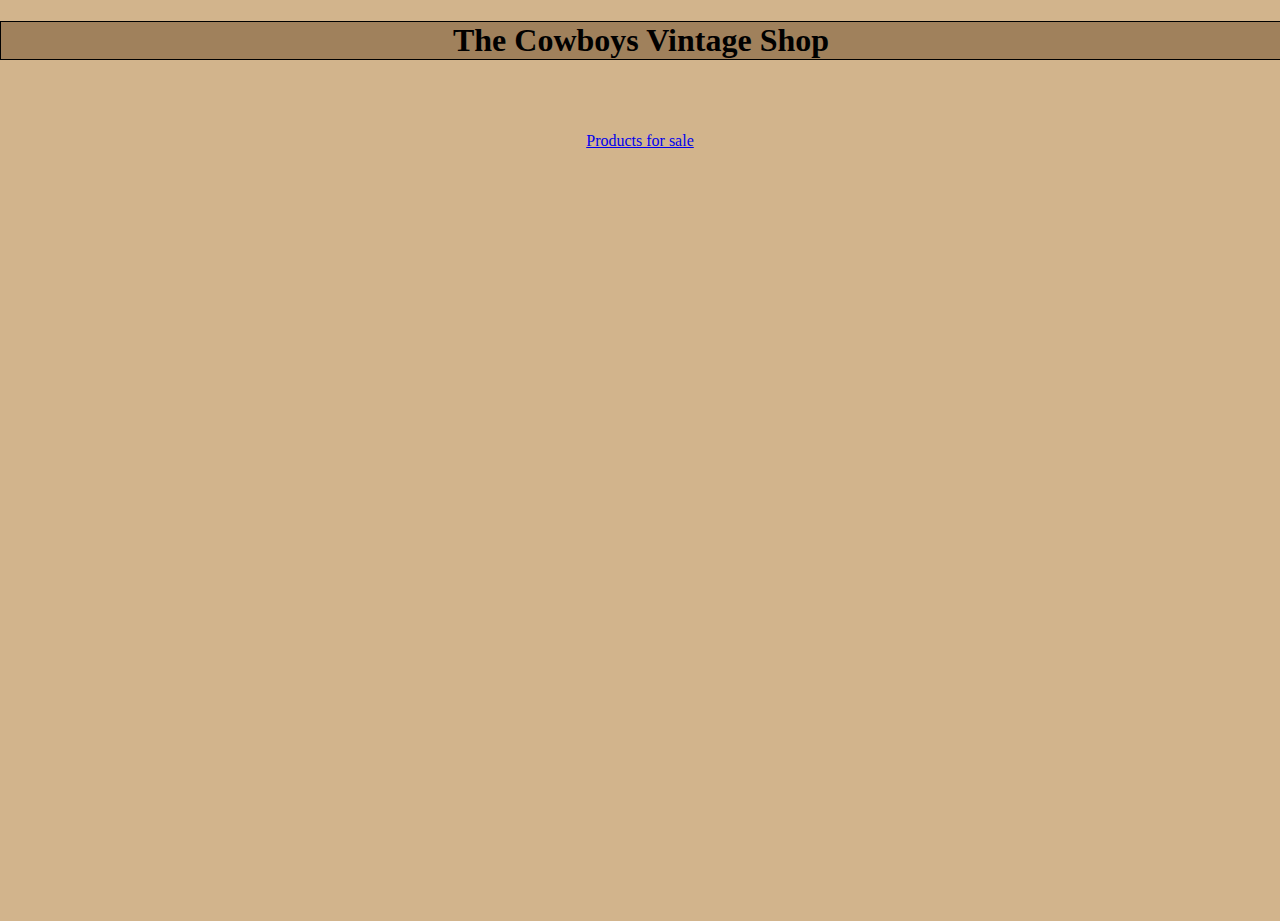
<file: index.html>
<!DOCTYPE html>
<html lang="en">

<head>
    <meta charset="UTF-8">
    <meta name="viewport" content="width=device-width, initial-scale=1.0">
    <meta http-equiv="X-UA-Compatible" content="ie=edge">
    <link rel="stylesheet" href="./styles/products.css">
    <title>Cowboys Vintage</title>
</head>

<body>
    <header>
        <div><h1>The Cowboys Vintage Shop</h1></div>
    </header>
    <main>
        
        <div class="below"><a href="./products/products.html">Products for sale</a></div>
    </main>
    <footer>
        
    </footer>

</body>

</html>
</file>
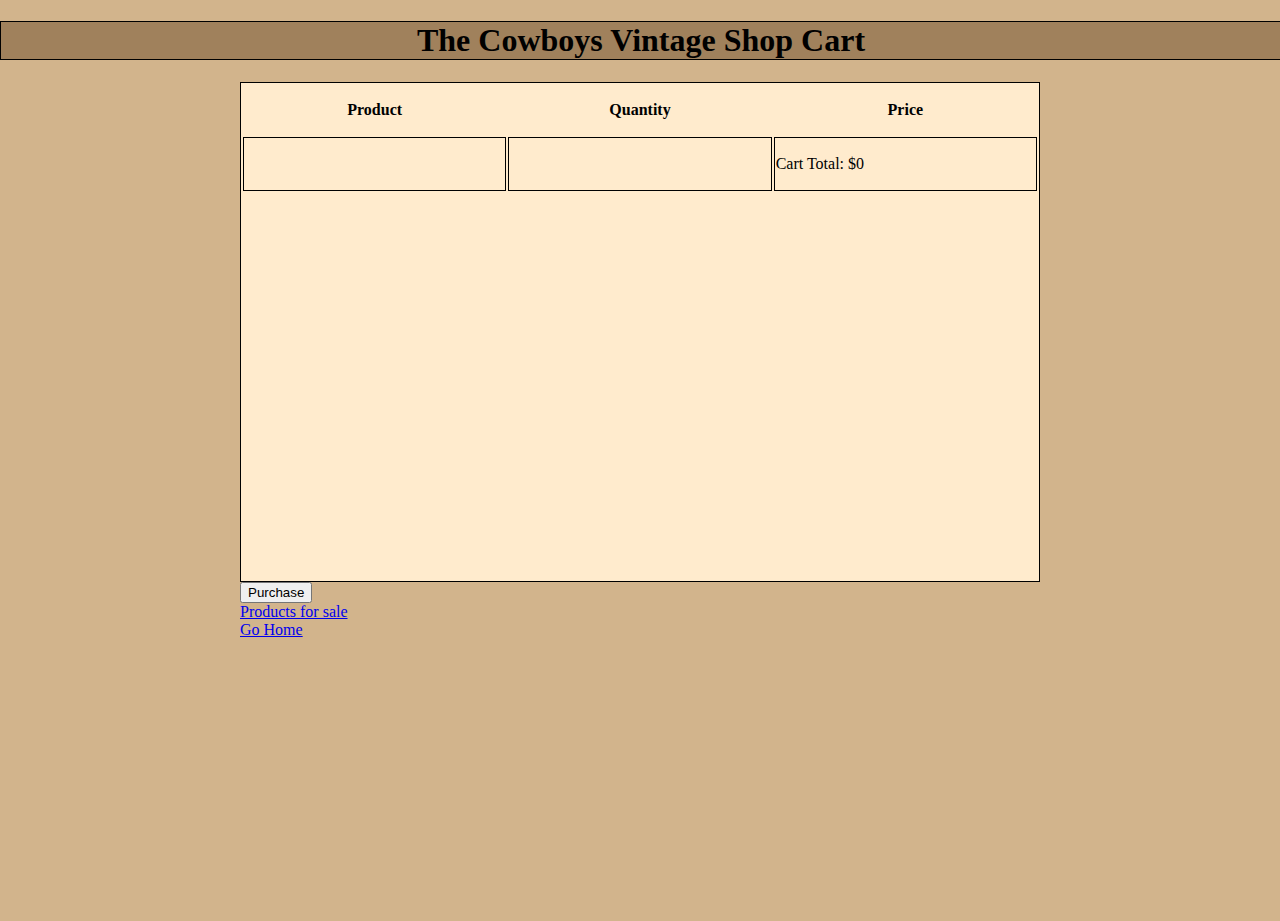
<file: cart/index.html>
<!DOCTYPE html>
<html lang="en">

<head>
    <meta charset="UTF-8">
    <meta name="viewport" content="width=device-width, initial-scale=1.0">
    <meta http-equiv="X-UA-Compatible" content="ie=edge">

    <link rel="stylesheet" href="../styles/products.css">
    <title>Document</title>
</head>

<body>
    <div><h1>The Cowboys Vintage Shop Cart</h1></div>
    <main>
        <section>
           <table>
            <tr>
                <th>Product</th>
                <th>Quantity</th>
                <th>Price</th>
            </tr>
            <tbody></tbody>
            </table>
            <button>Purchase</button>
           <div><a href="../products/products.html">Products for sale</a></div>
           <div><a href="../index.html">Go Home</a></div>
        </section>
    </main>
    <script type="module" src="./cart-app.js"></script>
</body>
</html>
</file>
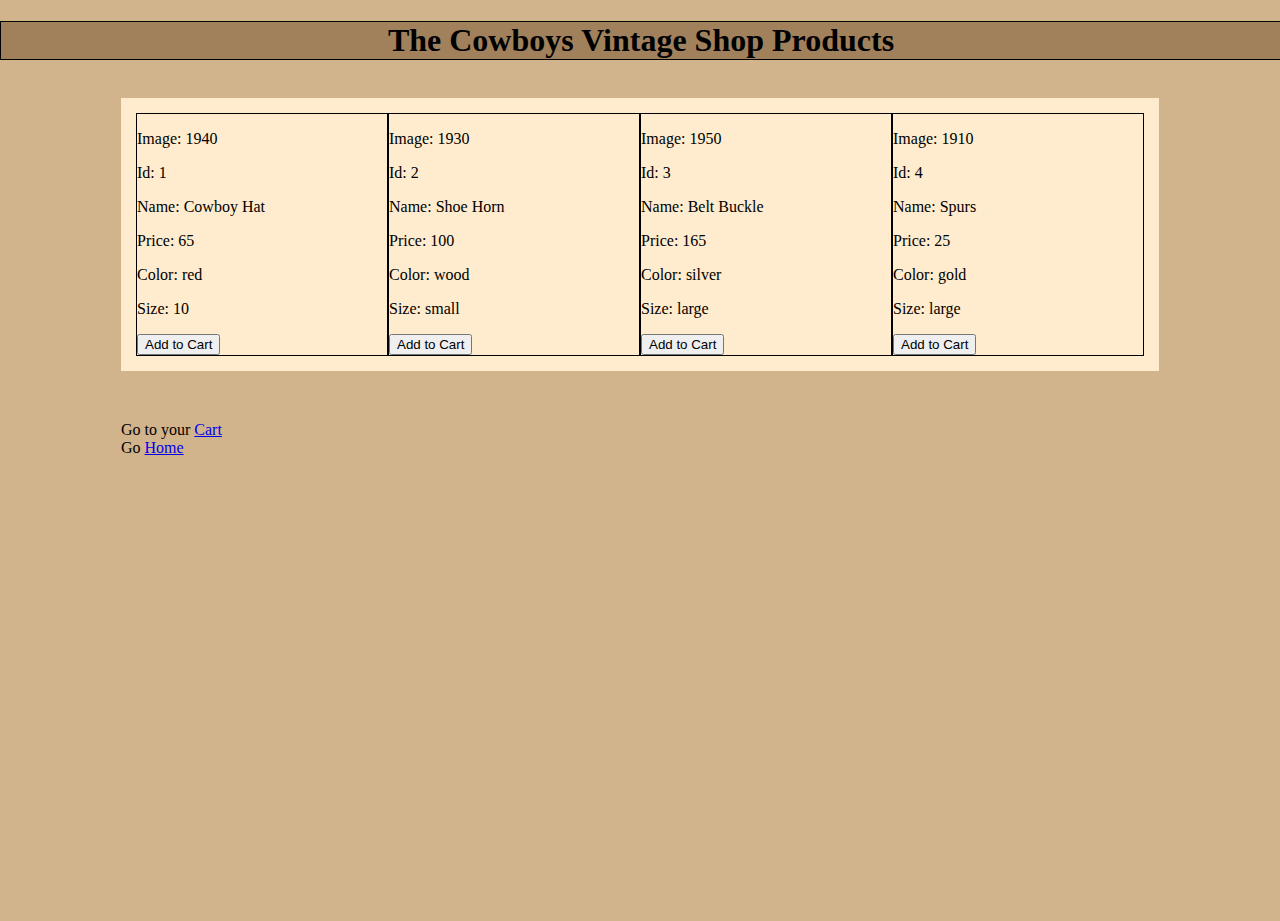
<file: products/products.html>
<!DOCTYPE html>
<html lang="en">
<head>
    <meta charset="UTF-8">
    <meta name="viewport" content="width=device-width, initial-scale=1.0">
    <title>Document</title>
    <link rel="stylesheet" href="../styles/products.css">
</head>
<body>
    <div><h1>The Cowboys Vintage Shop Products</h1></div>
    <main>
        <section>
        <ul id="list-items"></ul>

        <div class="below">Go to your <a href="../cart/index.html">Cart</a></div>
        <div class="home">Go <a href="../index.html">Home</a></div>
        </section>
    </main>
    <script type="module" src="../products/products-app.js"></script>
</body>
</html>
</file>
<file: styles/products.css>
body, html {
    background-color: tan;
    width: 100%;
    height: 100%;
    padding: 0;
    margin: 0;
}
main {
    display: flex;
    justify-content: center;
    align-items: center;
    padding: 0;
    margin: 0;
}
.below {
    margin-top: 50px;;
}
h1 {
    display: flex;
    justify-content: center;
    width: 100%;
    border: 1px solid black;
    background-color: rgb(160, 129, 92);
}
.main-section{
    display: flex;
    justify-content: center;
    align-items: center;
    background-color: rgb(160, 129, 92);
    align-items: center;
    padding: 0;
    margin: 0;
}
ul {
    background-color: blanchedalmond;
    display: flex;
    flex-wrap: wrap;
    justify-content: center;
    list-style-type: none;
    padding: 15px;
}
li {
    border: 1px solid black;
    width: 250px;
}
img {
    width: 150px;
}

table {
    border: 1px solid black;
    background-color: blanchedalmond;
    display: flex;
    flex-wrap: wrap;
    width: 800px;
    height: 500px;
}
tr {
    height: 50px;
}
td {
    border: 1px solid black;
    height: 50px;
    width: 260px;
}
</file>
